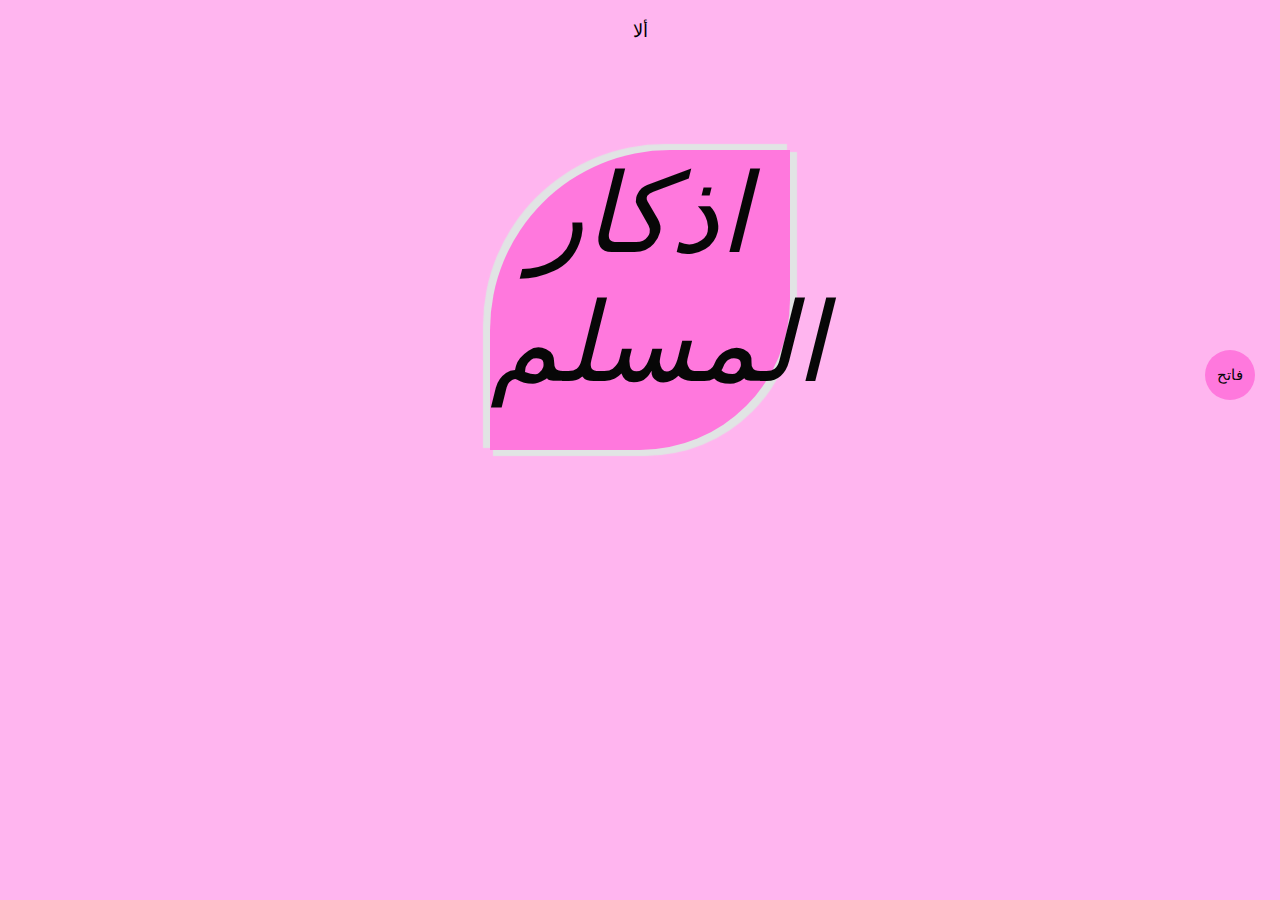
<file: indx.html>
<!DOCTYPE html>
<html lang="en">
<head>
  <meta charset="UTF-8">
  <meta name="viewport" content="width=device-width, initial-scale=1.0">
  <title>أذكار المسلم </title>
  <link rel="stylesheet" href="style.css">
</head>
<body> <div >
<button id="togleButton"> فاتح</button>
  <p id="titles"> </p></div>
 <div class="mainAll">
  <div id="main">اذكار المسلم</div></div>
    <div id="allTitle" class="hide"> 
  <button id="sban"> اذكار الصباح</button><br>   <button id="btn" >رجوع للخلف</button>
    <button id="masaaa"> اذكار المساء</button><br>
      <button id="noom"> اذكار النوم</button><br>
        <button id="Athan"> اذكار الأذان</button><br>
            <button id="noomAfter"> اذكار الأستيقاظ من النوم</button><br>
 <button id="salah"> اذكار بعد الصلاة   </button><br>
       </div> <button id="bttn">للأعلى</button>
          <div id="textTitle" class="hide">
           
            <button id="btn1" >رجوع للخلف</button>
          <h2 class="azkar"> اذكار الصباح</h2>
          <div id="allSabah">
<div class="box">
             <p> بسم الله الرحمن الرحيم <br>  الله لا إله إلا هو الحي القيوم لاتأخذه سنة ولا نوم له مافي السماوات ومافي الأرض من ذا الذي يشفع عنده إلا بإذنه يعلم ما بين أيديهم وما خلفهم 
           ولا يحيطون بشيء من علمه إلا بما شاء وسع كرسيه السماوات والأرض ولا يؤوده حفظهما وهو العلي العظيم </p>
              <button id="zr1" >1</button></div>
              <div class="box">
        <p> بسم الله الرحمن الرحيم <br> قل هو الله أحد * الله الصمد * لم يلد ولم يولد * ولم يكن له كفواً أحد </p>
        <button id="zr1">3</button></div>
             <div class="box">
<p> بسم الله الرحمن الرحيم <br>  * قل أعوذ برب الفلق * من شر ما خلق ومن شر غاسق اذا وقب* ومن شر النفاثات في العقد * ومن شر حاسد اذا حسد</p>
        <button id="zr1">3</button></div>
        <button id="bttn">للأعلى</button>
          <div class="box">
        <p> بسم الله الرحمن الرحيم <br>  قل اعوذ برب الناس * ملك الناس *إله الناس *من شر الوسواس الخناس * الذي يوسوس في صدور الناس من الجنة والناس</p>
        <button id="zr1">3</button></div>
    <div class="box">
        <p>  اللهم انت ربي لا إلاه إلا انت خلقتني وأنا عبدك وأنا على عهدك ووعدك ما استطعت أعوذ بك من شر ما صنعت أبوء لك بنعمتك علي 
          وأبوء بذنبي فاغفر لي فإنه لا يغفر الذنوب إلا انت </p>
        <button id="zr1">1</button></div>
          <div class="box">
        <p> رضيت بالله تعالى رباً وبالإسلام ديناً وبسيدنا محمد صل الله عليه وسلم نبياً ورسولاً</p>
        <button id="zr1">3</button></div>
         <div class="box">
          <p> اللهم إني اصبحت اشهدك واشهد حملة عرشك وملائكتك وجميع خلقك انك انت الله لا إله إلا انت وان سيدنا محمد عبدك ورسولك</p>
        <button id="zr1">4</button></div>
         <div class="box">
          <p>اللهم ما أصبح بي من نعمة او بأحد من خلقك فمنك وحدك لا شريك لك فلك الحمد ولك الشكر</p>
        <button id="zr1">1</button></div>
         <div class="box">
          <p> بسم الله الذي لا يضر مع اسمه شيء في الأرض ولا في السماء وهو السميع العليم</p>
        <button id="zr1">3</button>
        </div>
    <div class="box">
          <p>  حسبي الله لا إله إلا هو عليه توكلت وهو رب العرش العظيم</p>
        <button id="zr1">7</button>
        </div>
    <div class="box">
          <p> اللهم بك أصبحنا وبك امسينا وبك نحيا وبك نموت وإليك النشور </p>
        <button id="zr1">1</button>
        </div>
                <div class="box">
    <p> أصبحنا على فطرة الاسلام وكلمة الإخلاص وعلى دين نبينا محمد صل الله عليه وسلم وعلى ملة ابينا ابراهيم حنيفا مسلماً وما أنا من المشركين </p>
        <button id="zr1">1</button>
</div>
        <div class="box">
    <p>اللهم عافني في بدني اللهم عافني في سمعي اللهم عافني في بصري لا إله إلا انت</p>
        <button id="zr1">3</button>
</div>
        <div class="box">
    <p> اللهم إني أعوذ بك من الكفر والفقر وأعوذ بك من عذاب في القبر لا إله إلا أنت</p>
        <button id="zr1">3</button>
</div>
        <div class="box">
    <p> اللهم ياحي ياقيوم برحمتك أستغيث أصلح لي شأني كله ولا تكلني الى نفسي طرفة عين</p>
        <button id="zr1">3</button>
</div>
        <div class="box">
    <p> اللهم احفظني من بين يدي ومن خلفي وعن يميني وعن شمالي ومن فوقي وأعوذُ بعظمتك ان اغتال من تحتي </p>
        <button id="zr1">1</button>
</div>
        <div class="box">
    <p> اللهم انت ربي لا إله إلا انت عليك توكلت وانت رب العرش العظيم ما شاء الله كان ومالم يشء لم يكن ولا حول ولا قوة إلا بالله العلي العظيم أعلم ان الله على كل شيء قدير وان الله قد أحاط بكل شيءٍ علما </p>
        <button id="zr1">1</button>
</div>
        <div class="box">
    <p> اعوذ بكلمات الله التامات من شر ما خلق</p>
        <button id="zr1">3</button>
</div>
        <div class="box">
    <p>اللهم عالم الغيب والشهادة فاطر السماوات والأرض رب كل شيء ومليكه أشهد ان لا إله إلا أنت أعوذُبك من شر نفسي ومن شر كل دابةٍ انت اخذ بناصيتها إن ربي على صراط مستقيم</p>
        <button id="zr1">1</button>
</div>
    <div class="box">
          <p> سبحان الله وبحمده عدد خلقه ورضى نفسه وزنة عرشه ومداد كلماته</p>
        <button id="zr1">3</button>
        </div>
            <div class="box">
          <p> اللهم صل وسلم وبارك على سيدنا محمد </p>
        <button id="zr1">10</button>
        </div>
                <div class="box">
          <p> اللهم إني أسألك خير مافي هذا اليوم وخير مابعده وأعوذُ بك من شر مافي هذا اليوم ومن شر مابعده ربي أعوذُ بك من الكسل وسوء الكِبر ربي أعوذ بكل من عذاب في النار وعذاب في القبر
          </p>
        <button id="zr1">1</button>
        </div>
       <div class="box">
          <p> لا إله إلا الله وحده لا شريك له لهُ الملك وله الحمد وهو على كل شيء قدير</p>
        <button id="zr1">10</button>
        </div>
    <div class="box">
          <p> سبحان الله وبحمده</p>
        <button id="zr1">100</button>
        </div>
      </div></div>

 <div id="textTitle2" class="hide">
  <button id="btn2" >رجوع للخلف</button>
          <h2 class="azkar2"> اذكار المساء</h2>
          <div id="allmasaa">
  <div class="box">
             <p> بسم الله الرحمن الرحيم <br>  الله لا إله إلا هو الحي القيوم لاتأخذه سنة ولا نوم له مافي السماوات ومافي الأرض من ذا الذي يشفع عنده إلا بإذنه يعلم ما بين أيديهم وما خلفهم 
           ولا يحيطون بشيء من علمه إلا بما شاء وسع كرسيه السماوات والأرض ولا يؤوده حفظهما وهو العلي العظيم </p>
              <button id="zr1">1</button></div>
               <div class="box">
        <p> بسم الله الرحمن الرحيم <br> قل هو الله أحد * الله الصمد * لم يلد ولم يولد * ولم يكن له كفواً أحد </p>
        <button id="zr1">3</button></div>
        <div class="box">
<p> بسم الله الرحمن الرحيم <br>  * قل أعوذ برب الفلق * من شر ما خلق ومن شر غاسق اذا وقب* ومن شر النفاثات في العقد * ومن شر حاسد اذا حسد</p>
        <button id="zr1">3</button></div>
        <button id="bttn">للأعلى</button>
        <div class="box"> 
        <p> بسم الله الرحمن الرحيم <br>  قل اعوذ برب الناس * ملك الناس *إله الناس *من شر الوسواس الخناس * الذي يوسوس في صدور الناس من الجنة والناس</p>
        <button id="zr1">3</button></div>
   <div class="box">
        <p>  اللهم انت ربي لا إلاه إلا انت خلقتني وأنا عبدك وأنا على عهدك ووعدك ما استطعت أعوذ بك من شر ما صنعت أبوء لك بنعمتك علي 
          وأبوء بذنبي فاغفر لي فإنه لا يغفر الذنوب إلا انت </p>
        <button id="zr1">1</button></div>
        <div class="box">
        <p> رضيت بالله تعالى رباً وبالإسلام ديناً وبسيدنا محمد صل الله عليه وسلم نبياً ورسولاً</p>
        <button id="zr1">3</button></div>
        <div class="box">
          <p> اللهم إني امسيت اشهدك واشهد حملة عرشك وملائكتك وجميع خلقك انك انت الله لا إله إلا انت وان سيدنا محمد عبدك ورسولك</p>
        <button id="zr1">4</button></div>
         <div class="box">
          <p>اللهم ما امسى بي من نعمة او بأحد من خلقك فمنك وحدك لا شريك لك فلك الحمد ولك الشكر</p>
        <button id="zr1">1</button></div>
         <div class="box">
          <p> بسم الله الذي لا يضر مع اسمه شيء في الأرض ولا في السماء وهو السميع العليم</p>
        <button id="zr1">3</button>
        </div>
 <div class="box">
          <p>  حسبي الله لا إله إلا هو عليه توكلت وهو رب العرش العظيم</p>
        <button id="zr1">7</button>
        </div>
    <div class="box">
          <p> اللهم بك امسينا وبك أصبحنا وبك نحيا وبك نموت وإليك النشور </p>
        <button id="zr1">1</button>
        </div>
    <div class="box">
    <p> أمسينا على فطرة الاسلام وكلمة الإخلاص وعلى دين نبينا محمد صل الله عليه وسلم وعلى ملة ابينا ابراهيم حنيفا مسلماً وما أنا من المشركين </p>
        <button id="zr1">1</button>
</div>
        <div class="box">
    <p>اللهم عافني في بدني اللهم عافني في سمعي اللهم عافني في بصري لا إله إلا انت</p>
        <button id="zr1">3</button>
</div>
        <div class="box">
    <p> اللهم إني أعوذ بك من الكفر والفقر وأعوذ بك من عذاب في القبر لا إله إلا أنت</p>
        <button id="zr1">3</button>
</div>
        <div class="box">
    <p> اللهم ياحي ياقيوم برحمتك أستغيث أصلح لي شأني كله ولا تكلني الى نفسي طرفة عين</p>
        <button id="zr1">3</button>
</div>
        <div class="box">
    <p> اللهم احفظني من بين يدي ومن خلفي وعن يميني وعن شمالي ومن فوقي وأعوذُ بعظمتك ان اغتال من تحتي </p>
        <button id="zr1">1</button>
</div>
        <div class="box">
    <p> اللهم انت ربي لا إله إلا انت عليك توكلت وانت رب العرش العظيم ما شاء الله كان ومالم يشء لم يكن ولا حول ولا قوة إلا بالله العلي العظيم أعلم ان الله على كل شيء قدير وان الله قد أحاط بكل شيءٍ علما </p>
        <button id="zr1">1</button></div>
         <div class="box">
    <p> اعوذ بكلمات الله التامات من شر ما خلق</p>
        <button id="zr1">3</button>
        
</div>
 
    <div class="box">
          <p> سبحان الله وبحمده عدد خلقه ورضى نفسه وزنة عرشه ومداد كلماته</p>
        <button id="zr1">3</button>
        </div>
            <div class="box">
          <p> اللهم صل وسلم وبارك على سيدنا محمد </p>
        <button id="zr1">10</button>
        </div>
                  <div class="box">
 <p>اللهم إني أسألك خير مافي هذه الليلة وخير مابعدها وأعوذُ بك من شر مافي هذه الليلة ومن شر مابعدها
   ربي أعوذُ بك من الكسل وسوء الكِبر ربي أعوذ بكل من عذاب في النار وعذاب في القبر
          </p>
        <button id="zr1">1</button>
        </div>
               <div class="box">
    <p>اللهم عالم الغيب والشهادة فاطر السماوات والأرض رب كل شيء ومليكه أشهد ان لا إله إلا أنت أعوذُبك من شر نفسي ومن شر كل دابةٍ انت اخذ بناصيتها إن ربي على صراط مستقيم</p>
        <button id="zr1">1</button>
</div>
       <div class="box">
          <p> لا إله إلا الله وحده لا شريك له لهُ الملك وله الحمد وهو على كل شيء قدير</p>
        <button id="zr1">10</button>
        </div>
    <div class="box">
          <p> سبحان الله وبحمده</p>
        <button id="zr1">100</button>
        </div>

      </div></div>
      
 <div id="textTitle3" class="hide">
  <button id="btn3" >رجوع للخلف</button>
           <h2 class="azkar3"> اذكار النوم</h2>
        
            
            
  <div id="allnoom">
           
<div class="box">
             <p> بسم الله الرحمن الرحيم <br>  الله لا إله إلا هو الحي القيوم لاتأخذه سنة ولا نوم له مافي السماوات ومافي الأرض من ذا الذي يشفع عنده إلا بإذنه يعلم ما بين أيديهم وما خلفهم 
           ولا يحيطون بشيء من علمه إلا بما شاء وسع كرسيه السماوات والأرض ولا يؤوده حفظهما وهو العلي العظيم </p>
              <button id="zr1">1</button></div>
             <div class="box">
        <p> بسم الله الرحمن الرحيم <br> قل هو الله أحد * الله الصمد * لم يلد ولم يولد * ولم يكن له كفواً أحد </p>
        <button id="zr1">3</button></div> 
        <div class="box">
<p> بسم الله الرحمن الرحيم <br>  * قل أعوذ برب الفلق * من شر ما خلق ومن شر غاسق اذا وقب* ومن شر النفاثات في العقد * ومن شر حاسد اذا حسد</p>
        <button id="zr1">3</button></div>
         <button id="bttn">للأعلى</button>
         <div class="box">
        <p> بسم الله الرحمن الرحيم <br>  قل اعوذ برب الناس * ملك الناس *إله الناس *من شر الوسواس الخناس * الذي يوسوس في صدور الناس من الجنة والناس</p>
        <button id="zr1">3</button></div>
  <div class="box">
        <p>  باسمك ربي وضعت جنبي وبك ارفعه فإن امسكت نفسي فارحمها وإن ارسلتها فاحفظها بما تحفظ به عبادك الصالحين </p>
        <button id="zr1">1</button></div>
        <div class="box">
        <p> اللهم إنك خلقت نفسي وانت توفاها لك مماتها ومحياها إن احييتها فاحفظها وإن امتها فاغفر لها  اللهم إني اسالك العافية</p>
        <button id="zr1">1</button></div>
         <div class="box">
          <p> اللهم قني عذابك يوم تبعث عبادك </p>
        <button id="zr1">3</button></div>
         <div class="box">
          <p> باسمك اللهم اموت واحيا</p>
        <button id="zr1">1</button></div>
         <div class="box">
          <p> الحمدلله الذي اطعمنا وسقانا وكفانا واوانا فكم ممن لاكافي له ولا مؤوي  </p>
        <button id="zr1">1</button></div>
            <div class="box">
          <p>سبحان الله </p>
        <button id="zr1">33</button></div>
            <div class="box">
          <p>الحمدلله  </p>
        <button id="zr1">33</button></div>
                    <div class="box">
          <p> الله أكبر </p>
        <button id="zr1">34</button></div>
      </div></div>

       <div id="textTitle4" class="hide">
  <button id="btn4" >رجوع للخلف</button>
           <h2 class="azkar4"> اذكار الأستيقاظ  من النوم</h2>
  <div id="allnoomAfter">

      <div class="box">
          <p>الحمدلله الذي أحيانا بعد ما أماتنا وإليه النشور  </p>
        <button id="zr1">1</button></div>
      <div class="box">
          <p>الحمدلله الذي عافاني في جسدي ورد عليّ روحي وأذن لي بذكره  </p>
        <button id="zr1">1</button></div>
           <button id="bttn">للأعلى</button>
              <div class="box">
                    <p> لا إله إلا الله وحده لا شريك له لهُ الملك وله الحمد وهو على كل شيء قدير سبحان الله , والحمدلله , ولا إله إلا الله , والله أكبر , ولا حول ولا قوة إلا بالله العلي العظيم , ربي اغفر لي </p>

        <button id="zr1">1</button></div>
              <div class="box">
          <p>اللهم إني استودعتك ديني ومالي ونفسي ةاهلي وخواتيم اعمالي واحفظني بما تحفظ به عبادك الصالحين   </p>
        <button id="zr1">1</button></div>
                    <div class="box">
          <p> ربي إني توكلت عليك , ربي اشرح  لي صدري ويسر لي امري   </p>
        <button id="zr1">1</button></div>
                            <div class="box">
          <p>  ربي احتسب يومي هذا لوجهك الكريم فتقبله مني ويسره لي وبارك لي فيه  </p>
        <button id="zr1">1</button></div>
  </div></div>
           <div id="textTitle5" class="hide">
  <button id="btn5" >رجوع للخلف</button>
           <h2 class="azkar5"> اذكار بعد الصلاة </h2>
  <div id="salah"> 
             <div class="box">
          <p> استغفر الله   </p>
        <button id="zr1">3</button></div>
                     <div class="box">
          <p>  اللهم انت السلام ومنك السلام تباركت ياذا الجلال والإكرام  </p>
        <button id="zr1">1</button></div>
         
                     <div class="box">
          <p>اللهم لا مانع لما أعطيت ولا معطي لما منعت ولا ينفع ذا الجَدِّ منكَ الجَدُّ </p>
        <button id="zr1">1</button></div>
                     <div class="box">
          <p>  اللهم إني أسالك علماً نافعاً ورزقاً طيباً وعملاً متقبلاً </p>
        <button id="zr1">1</button></div>
  <div class="box">
<p>سبحان الله </p>
        <button id="zr1">33</button></div>
            <div class="box">
          <p>الحمدلله  </p>
        <button id="zr1">33</button></div>
                    <div class="box">
          <p> الله أكبر </p>
        <button id="zr1">33</button></div>
                    <div class="box">
                    <p> لا إله إلا الله وحده لا شريك له لهُ الملك وله الحمد وهو على كل شيء قدير</p>

        <button id="zr1">1</button></div>
  </div></div>
             <div id="textTitle6" class="hide">
  <button id="btn6" >رجوع للخلف</button>
           <h2 class="azkar6"> اذكار الأذان  </h2>
  <div id="athan"> 

           <div class="box">
          <p>  
             يقول مثل ما يقول المؤذن إلا في {حي على الصلاة وحي على الفلاح}  يقول { لا حول ولا قوة إلا بالله } </p>
        </div>
                   <div class="box">
          <p>  يقولُ:
            { وانا اشهد ان لا إله إلا الله وحده لا شريك له وان محمداً عبده ورسوله , رضيت بالله تعالى رباً , وبالاسلام ديناً وبسيدنا محمد رسولا 
            } يقول ذلك عقب تشهد المؤذن  </p>
        <button id="zr1">1</button></div>
                   <div class="box">
          <p>  يصلي على النبي صل الله عليه وسلم بعد فراغه من إجابة المؤذن  </p>
        <button id="zr1">1</button></div>
                   <div class="box">
          <p>  اللهم رب هذه الدعوة التامة والصلاة القائمة آت سيدنا محمد الوسيلة والفضيلة وابعثه مقاماً محموداً الذي وعدته  </p>
        <button id="zr1">1</button></div>
                   <div class="box">
          <p>  يدعو لنفسه بين الاذان والإقامة فإن الدعاء حينئذ لا يرد  </p>
        </div>
  </div></div>
<script src="script.js"></script>
</body>
</html>
</file>
<file: style.css>
@media screen and (max-width:2000px) {
#allTitle  button{
    
    width: 200px;
    height: 80px;
    border: none;
    border-radius: 40%;
    color: rgb(0, 0, 0);
    background-color: rgb(240, 76, 212);
   /* margin-top: 50px;
   margin-left: 630px;*/
display: flex;
justify-content: center;
padding-top: 30px;

 margin: auto;
 margin-top: 50px;
  font-size: larger;
  box-shadow:  2px 2px 1px 1px rgb(155, 29, 117);
cursor: pointer;
}

  #allTitle  button:hover{
background-color:rgb(255, 147, 246) ;
font-size: large;
  color: rgb(0, 0, 0);
    width: 200px;
    height: 80px;
 }
 #main{
    width: 300px;
    height: 300px;
    background-color: rgb(255, 120, 221);
    color: rgb(7, 7, 7);
    text-align: center;
    font-size:110px;
   border-top-left-radius: 60%;
    border-bottom-right-radius: 50%;
justify-content: center;
margin: auto;
margin-top: 150px;
font-style: italic;
box-shadow: 5px 4px 1px 2px rgb(225, 228, 228),-5px -4px 1px 2px rgb(225, 228, 228) ;
cursor: pointer;
}
#main:hover{
  background-color: rgb(253, 144, 255); 
   width: 290px;
     height: 290px;
}
body{
 
    background-color: rgb(255, 181, 239);
    position: relative;

}
       #zr1{
        color: #f7ebeb;
    background-color: rgb(255, 6, 193);
    cursor: pointer;
    width: 100px;
    height: 30px;
    font-size:20px ;
    border-radius: 20%;
padding-top: 2px;
margin: auto;
text-align: center;
border: none;
}
#textTitle {
  
    border-radius: 30px;
padding: 1px;
text-align: center;
 font-size: 20px;
 margin: auto;
 margin-top: -50px;
padding: 100px;
}

#textTitle2{
       border-radius: 30px;
padding: 1px;
padding: 100px;
text-align: center;
 font-size: 20px;
 margin: auto;
 margin-top: -50px; 

}
#textTitle3{
       border-radius: 30px;
padding: 1px;
text-align: center;
 font-size: 20px;
 margin: auto;
 margin-top: -50px; 
padding: 100px;
}
#textTitle4{
       border-radius: 30px;
padding: 1px;
padding: 100px;
text-align: center;
 font-size: 20px;
 margin: auto;
 margin-top: -50px; 

}
#textTitle5{
       border-radius: 30px;
padding: 1px;
padding: 100px;
text-align: center;
 font-size: 20px;
 margin: auto;
 margin-top: -50px; 

}
#textTitle6{
       border-radius: 30px;
padding: 1px;
padding: 100px;
text-align: center;
 font-size: 20px;
 margin: auto;
 margin-top: -50px; 

}
.hide{
    display: none;
}
#btn ,#btn1,#btn2,#btn3,#btn4,#btn5,#btn6{
    width: 100px;
    height: 50px;
    background-color: rgb(255, 94, 228);
    color: rgb(39, 39, 39);
    border-radius: 30%;
     margin-right: 900px;
   margin-top: 20px;  
    font-size: large;
    cursor: pointer;
   border: none;
}

#zr1:hover{
 background-color:rgb(255, 147, 246) ;
        
        color: #121213;
    cursor: pointer;
    width: 60px;
    
}
#zr1.finish{
    color: rgb(199, 199, 199);
    background-color: rgb(214, 3, 3);
}
.box{
    background-color:  rgb(131, 1, 98);
    border: 0px solid rgb(150, 4, 125);
    border-radius: 10%;
    margin: auto;
    margin: 20px;
    box-shadow: 5px 5px 1px 2px rgb(197, 1, 155) ;
    padding: 10px;
}
#bttn {
    background-color:#b43193;
    color: aliceblue;
width: 50px;
height: 50px;
    border: none;
    border-radius: 50%;
   position: fixed;
   bottom: 100px;
   right: 25px;
display: none;
cursor: pointer;
}
.box p {
    color: aliceblue;
    letter-spacing: 5px;
    word-spacing: 3px;
}
  #allTitle  #btn{
    margin-top: 0px;
     background-color: rgb(248, 81, 220);
     width: 100px;
    height: 50px;
 margin-left: 20px;
   margin-top: -100px;
   
 color: rgb(0, 0, 0);
padding-top: 15px;

  }
  #allTitle  #btn:hover{
    font-size: 18px;
    background-color: #fa57d1;
  }
  #titles{
    background-color: rgb(255, 181, 239);
    width: 100%;
    height: 40px;
   text-align: center;
padding-top: 20px;
font-size: large;
word-spacing: 5px;
font-family: 'Segoe UI', Tahoma, Geneva, Verdana, sans-serif;
position: fixed;
top: -18px;
left: 0px;

  }
    #togleButton{
    background-color:rgb(88, 87, 88) ;
    width: 50px;
    height: 50px;
  border-radius: 50%;
    text-align: center;
      position: fixed;
   bottom: 500px;
   right: 25px;
 border: none;
   font-size: 15px;
 cursor: pointer;
   font-family: 'Segoe UI', Tahoma, Geneva, Verdana, sans-serif;
  background-color: rgb(255, 120, 221);
    color: rgb(7, 7, 7);
  }
  .night{
    background-color: rgb(73, 1, 102);
    color: rgb(194, 194, 194);

  }
  .night #togleButton{
    background-color: rgb(137, 73, 150);
    color: aliceblue;
    cursor: pointer;
  }
   #togleButton:hover{
    background-color: hsl(313, 97%, 60%);
  }
    .night #togleButton:hover{
    background-color: #65118b;
  }
  .night #main{
    background-color: rgb(145, 29, 145);
    color: rgb(14, 11, 11);
  }
  .night #titles{
    background-color:    rgb(73, 1, 102);
    color: rgb(212, 212, 212);
  }
  .night #allTitle button{
    background-color: rgb(124, 68, 141);
      box-shadow:  2px 2px 1px 1px rgb(99, 13, 110);
      color: #dbdbdb;
  }
  .night #allTitle #btn{
    background-color:   rgb(124, 68, 141);
    color: #dbdbdb;
  }
  .night #bttn{
    background-color: rgb(132, 62, 134);
  }
  
  .night  .azkar2,.azkar1,.azkar3{
color: rgb(212, 212, 212);
  }
  .night .box{
    background-color: #65118b;
      box-shadow: 5px 5px 1px 2px rgb(86, 2, 119) ;
  }
  .night #zr1{
    background-color: #9600aa;
  }
  .night #zr1.finish{
    color:rgb(212, 212, 212);
    background-color: rgb(214, 3, 3);
}
.night   #allTitle  #btn:hover{
    font-size: 18px;
    background-color: #960aa3;
  }

  .night #btn1{
    background-color: #8b1d8b;
    color: #dbdbdb;
  }
     .azkar2,.azkar1,.azkar,.azkar3,.azkar6{
color: rgb(17, 17, 17);
  }
  .night .azkar3{
color: rgb(212, 212, 212);
  }
    .night .azkar6{
color: rgb(212, 212, 212);
  }
    .night .azkar{
color: rgb(212, 212, 212);
  }
  #btn2{
    background-color: #ff65d8;
    color: #121213;
  }
  .night #btn2{
    background-color: #8b1d8b;
    color: aliceblue;
  }
   #btn3{
    background-color: #ff65d8;
    color: #121213;
  }
  .night #btn3{
    background-color: #8b1d8b;
    color: aliceblue;
  }
  #btn4{
    background-color: #ff65d8;
    color: #121213;
  }
  .night #btn4{
    background-color: #8b1d8b;
    color: aliceblue;
  }
   #btn5{
    background-color: #ff65d8;
    color: #121213;
  }
  .night #btn5{
    background-color: #8b1d8b;
    color: aliceblue;
  }
     #btn6{
    background-color: #ff65d8;
    color: #121213;
  }
  .night #btn6{
    background-color: #8b1d8b;
    color: aliceblue;
  }
   .night #allTitle button:hover{
    background-color: #672470;
   }
   #allTitle #sban{
    margin-top: 100px;
  }
     #allTitle #masaaa{
    margin-top: 100px;
  }
  }
</file>
